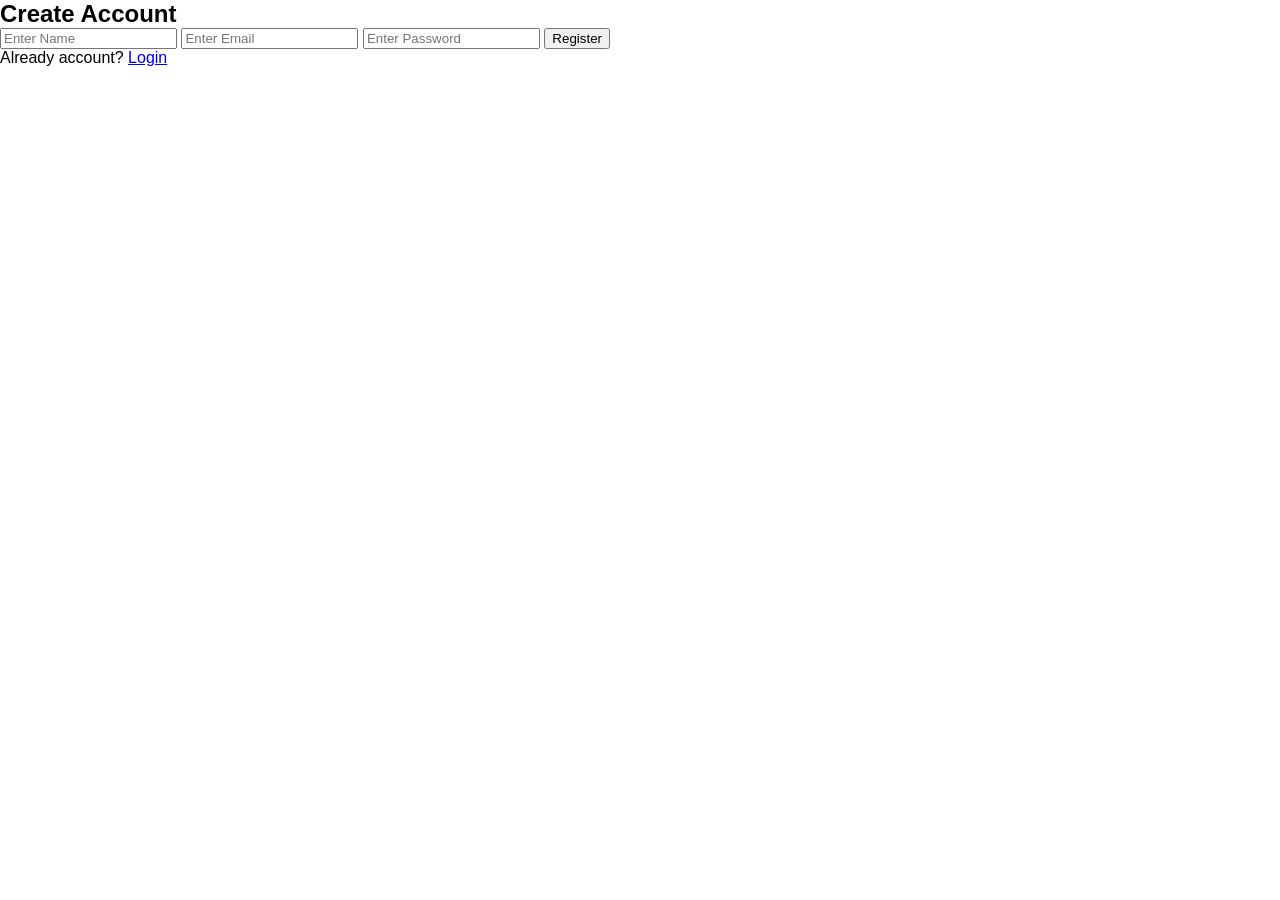
<file: register.html>
<!DOCTYPE html>
<html>
<head>
<title>Register</title>
<link rel="stylesheet" href="style.css">
</head>

<body>

<div class="form-box">

<h2>Create Account</h2>

<input type="text" id="name" placeholder="Enter Name">

<input type="email" id="email" placeholder="Enter Email">

<input type="password" id="password" placeholder="Enter Password">

<button onclick="register()">Register</button>

<p>Already account? <a href="login.html">Login</a></p>

</div>

<script>

function register(){

let name=document.getElementById("name").value;
let email=document.getElementById("email").value;
let password=document.getElementById("password").value;

let user={
name:name,
email:email,
password:password
}

localStorage.setItem(email,JSON.stringify(user));

alert("Registration Successful");

window.location.href="login.html";

}

</script>

</body>
</html>
</file>
<file: style.css>
*{
    margin: 0;
    font-family: Arial;
    box-sizing: border-box;
}

.navbar{
    height:60px; 
    background-color: #0f1111;
    color: white;
    display: flex;
    align-items: center;
    justify-content: space-evenly;
    padding: 0 10px;
}

.nav-logo{
    height: 50px;
    width:100px;
}

.logo{
    background-image: url("amazon_logo.png");
    background-size: cover;
    height: 50px;
    width: 100%;
}
.nav-signin a{
    color: white;
    text-decoration: none;
}

.nav-signin a:hover{
    text-decoration: underline;
}

.border{
    border: 1.5px solid transparent;
}

.border:hover{
    border:1.5px solid white;
}

/* box2 */

.add-first{
    color: #cccccc;
    font-size: 0.85rem;
    margin-left: 15px;
}

.add-second{
    font-size: 1rem;
    margin-left: 3px;
}

.add-icon{
    display:flex;
    align-items :center;
}

/* box3 */

.nav-search{
    display: flex;
    justify-content: space-evenly;
    background-color:pink;
    width: 620px;
    height: 40px;
    border-radius: 4px;
}

.search-select{
    background-color: white;
    width: 50px;
    text-align: center;
    border: none;
    border-radius: 4px 0 0 4px;
}

.search-input{
    width: 100%;
    font-size: 1rem;
    border: none;
}

.search-icon{
    width: 45px;
    display:flex;
    justify-content: center;
    align-items: center;
    font-size: 1.2rem;
    background-color: coral;
    border-radius: 0 4px 4px 0;
    color:#0f1111;
}

.nav-search:hover{
    border: 2px solid orange;
}

/* box4 */

span{
    font-size: 0.7rem;
}

.nav-second{
    font-size: 0.85rem;
    font-weight: 700;
}

/* box5*/

.nav-cart i{
    font-size: 30px;

}
.nav-cart{
     font-size: 0.85rem;
     font-weight: 700;
}

/** panel **/

.panel{
    height: 40px;
    background-color: #222f3d;
    display: flex;
    color: white;
    align-items: center;
    justify-content: space-evenly;
}

.panel-ops p{
    display: inline;
    margin-left: 15px;
}

.panel-ops{
    width: 70%;
    font-size: 0.85rem;
}
.panel-deals{
    font-size: 0.9rem;
    font-weight: 700;
}

/** hero section **/

.hero-section{
    background-image:  url("hero_image.jpg");
    background-size: cover;
    height: 380px;
    display: flex;
    justify-content: center;
    align-items:flex-end ;
 
}
.hero-msg{
    background-color: white;
    color: black;
    height:40px ;
    display: flex;
    align-items: center;
    justify-content: center;
    font-size: 0.85rem;
    width: 80%;
    margin-bottom: 25px;
}

.hero-msg a{
    color: #007185;

}

/* shop section */
.shop-section{
    display: flex;
    flex-wrap:  wrap;
    justify-content: space-evenly;
    background-color: burlywood;
}

.box{
    height: 400px;
    width: 23%;
    background-color: aliceblue;
    padding: 20px 0px 15px;
    margin-top: 15px;
}

.box-img{
    height:300px;
    background-size :cover;
    margin-top: 1rem;
    margin-bottom: 1rem;
}
.box-content{
    margin-left: 10px;
    margin-right: 1rem; 
}
.box-content p{
    color: #007185;

}

/* footer **/
.foot-panel1{
    background-color: #37475a;
    color: white;
    height: 50px;
    display: flex;
    justify-content: center;
    align-items: center;
    font-size: 0.85rem;
}
.foot-panel2{
    background-color: #222f3d;
    color: white;
    height:300px;
    display: flex;
    justify-content: space-evenly;
    align-items: center;
}
ul{
    margin-top: 20px;
}

ul a{
    display: block;
    font-size: 0.85rem;
    margin-top: 10px;
    color: #dddddd;
}

.foot-panel3{
    background-color: #222f3d;
    color: white;
    border-top: 0.5px solid white;
    height: 70px;
    display: flex;
    justify-content: center;
    align-items: center;

}
.logo{
    background-image: url("amazon_logo.png");
    background-size: cover;
    height: 50px;
    width: 100px;
}

.foot-panel4{
    background-color: #0f1111;
    color: white;
    height: 80px;
    font-size: 0.7rem;
    text-align: center;
}

.pages{
    padding-top: 25px;

}

.copyright{
    padding-top:5px ;
    

}
</file>
